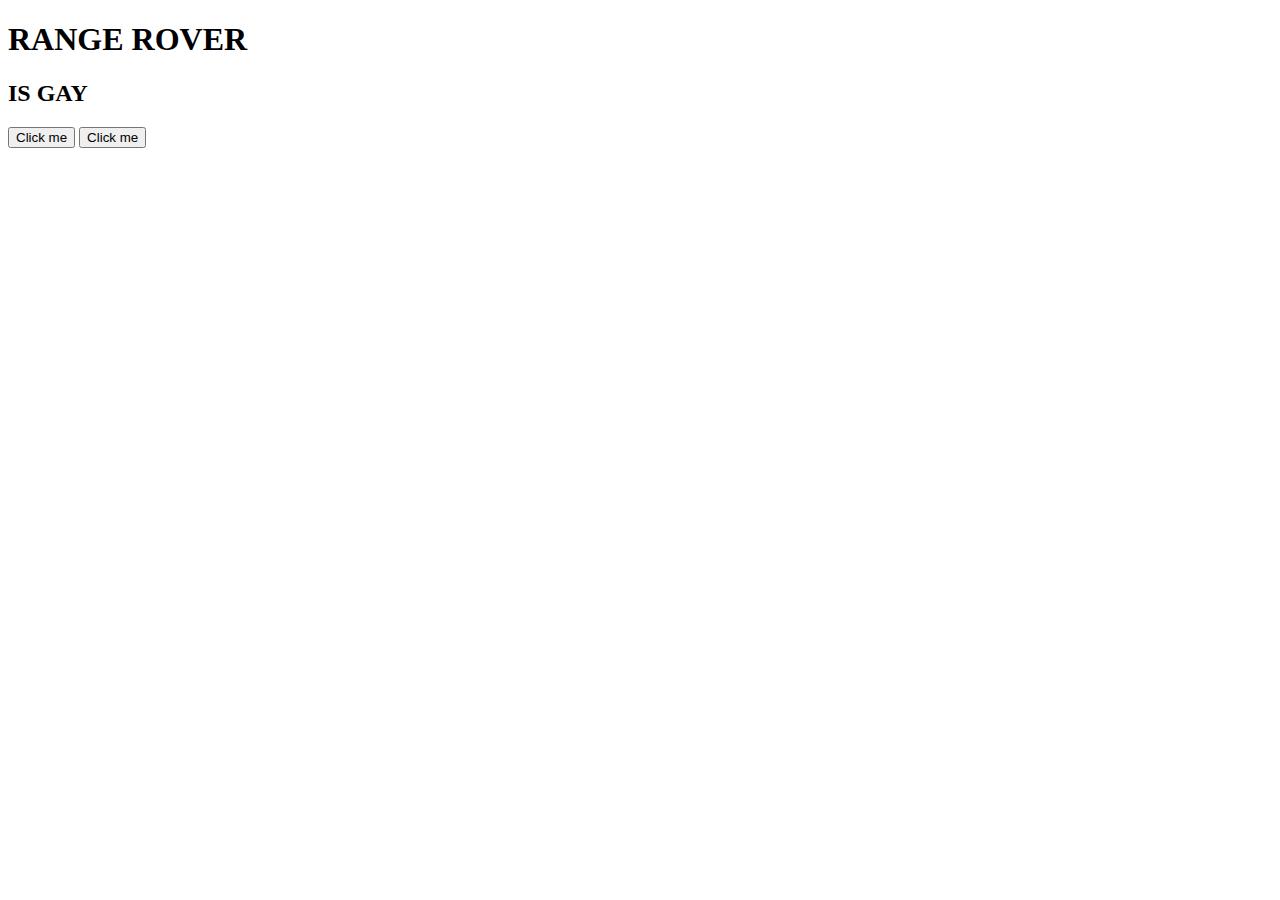
<file: animate/index.html>
<!DOCTYPE html>
<html>
    <head>
        <title>Animate</title>
        <link rel="stylesheet" href="style.css">
        <script src="script.js"></script>
    </head>
    <body>
        
        <h1>RANGE ROVER</h1>
        <h2>IS GAY</h2>
        <button id="animation">Click me</button>
        <button id="change">Click me</button>
    </body>
</html>
</file>
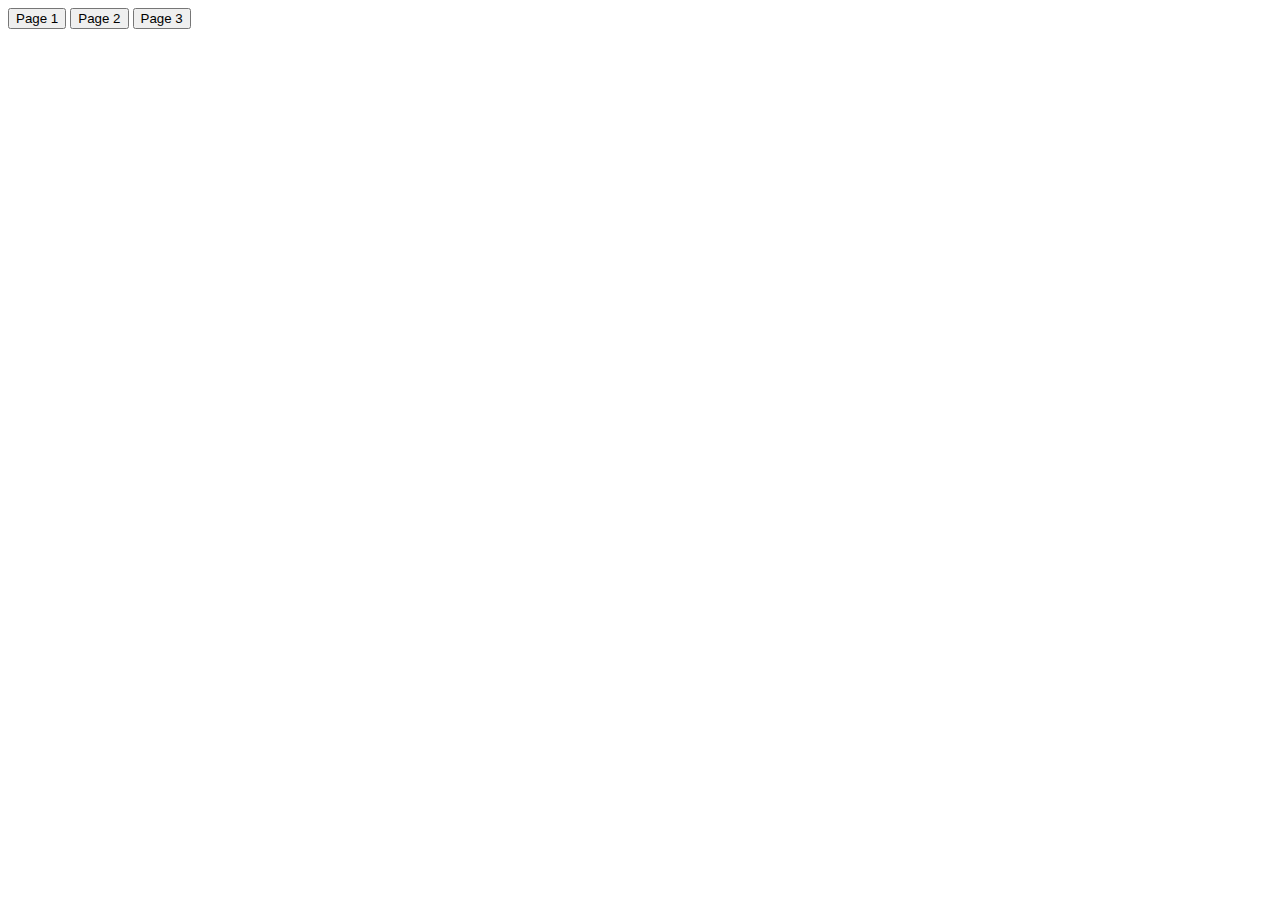
<file: singlepage/index.html>
<!DOCTYPE html>
<html lang="en">
    <head>
        <title>Single</title>
        <link rel="stylesheet" href="style.css">
        <script src="script.js"></script>
    </head>
    <button data-page="page1">Page 1</button>
    <button data-page="page2">Page 2</button>
    <button data-page="page3">Page 3</button>
    <div id="page1">
        <h1>This is Page 1</h1>
    </div>
    <div id="page2">
        <h1>This is Page 2</h1>
    </div>
    <div id="page3">
        <h1>This is Page 3</h1>
    </div>
</html>
</file>
<file: animate/style.css>
@keyframes move{
    0% {
        left: 0%;

    }
    50%{
        left: 50%;
    }
    100%{
        left: 0%;
    }
}
@keyframes grow{
    from{
        font-size: 1px;
    }
    to{
        font-size: 100px;

    }
}
h1{
    position: relative;
    animation-name: move;
    animation-duration: 2s;
    animation-fill-mode: forwards;
    animation-iteration-count: infinite;
}
h2{
    
    animation-name: grow;
    animation-duration: 2s;
    animation-fill-mode: forwards;
    animation-iteration-count: 2;
}
</file>
<file: singlepage/style.css>
div{
    display: none;
}
</file>
